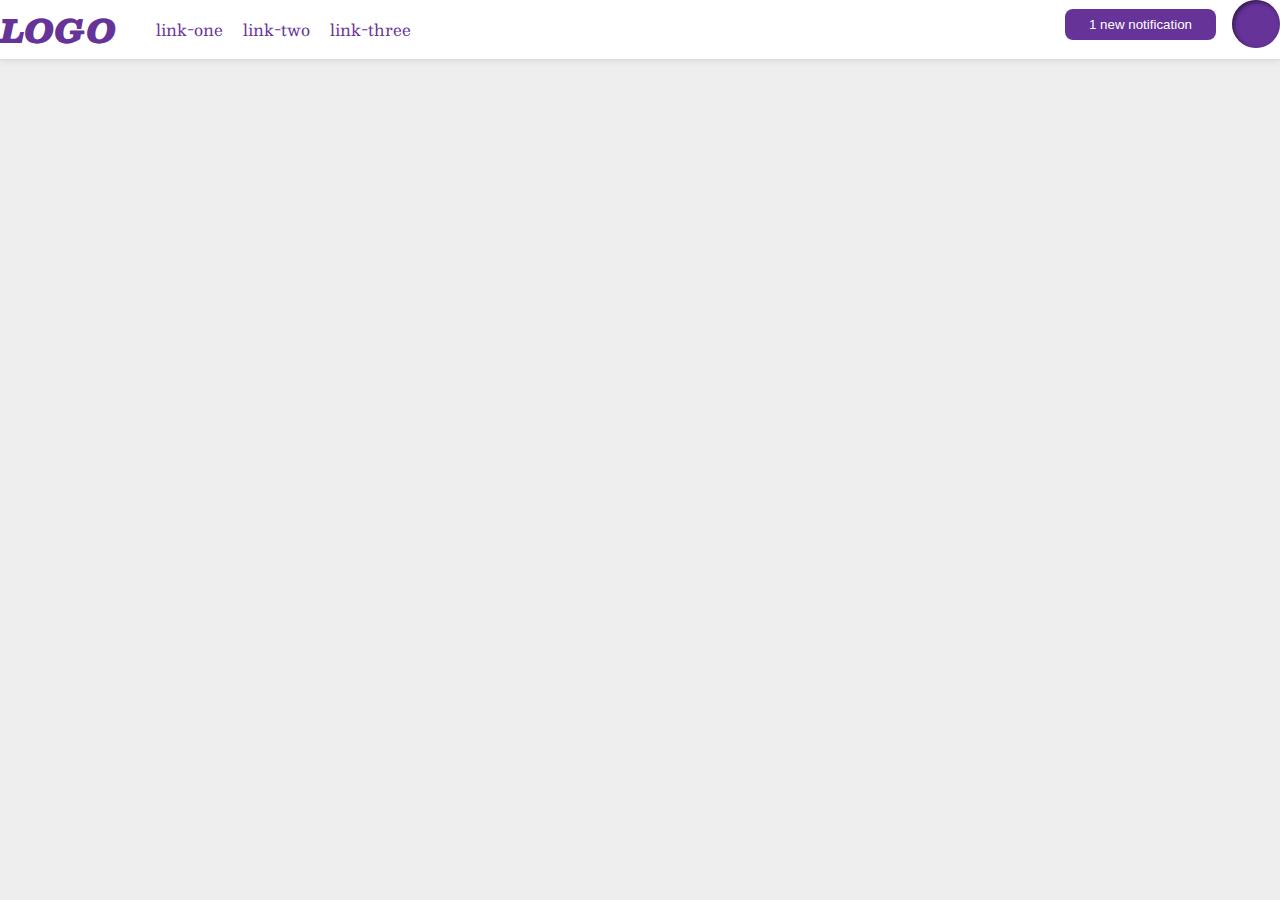
<file: flex/03-flex-header-2/index.html>
<!DOCTYPE html>
<html lang="en">
  <head>
    <meta charset="UTF-8">
    <meta http-equiv="X-UA-Compatible" content="IE=edge">
    <meta name="viewport" content="width=device-width, initial-scale=1.0">
    <title>Flex Header 2</title>
    <link rel="stylesheet" href="style.css">
  </head>
  <body>
    <div class="header">
      <div class="left">
        <div class="logo">
        LOGO
        </div>
        <ul class="links">
          <li><a href="google.com">link-one</a></li>
          <li><a href="google.com">link-two</a></li>
          <li><a href="google.com">link-three</a></li>
        </ul>
      </div>
      <div class="right">
        <button class="notifications">
          1 new notification
        </button>
        <div class="profile-image"></div>
      </div>
    </div>
  </body>
</html>
</file>
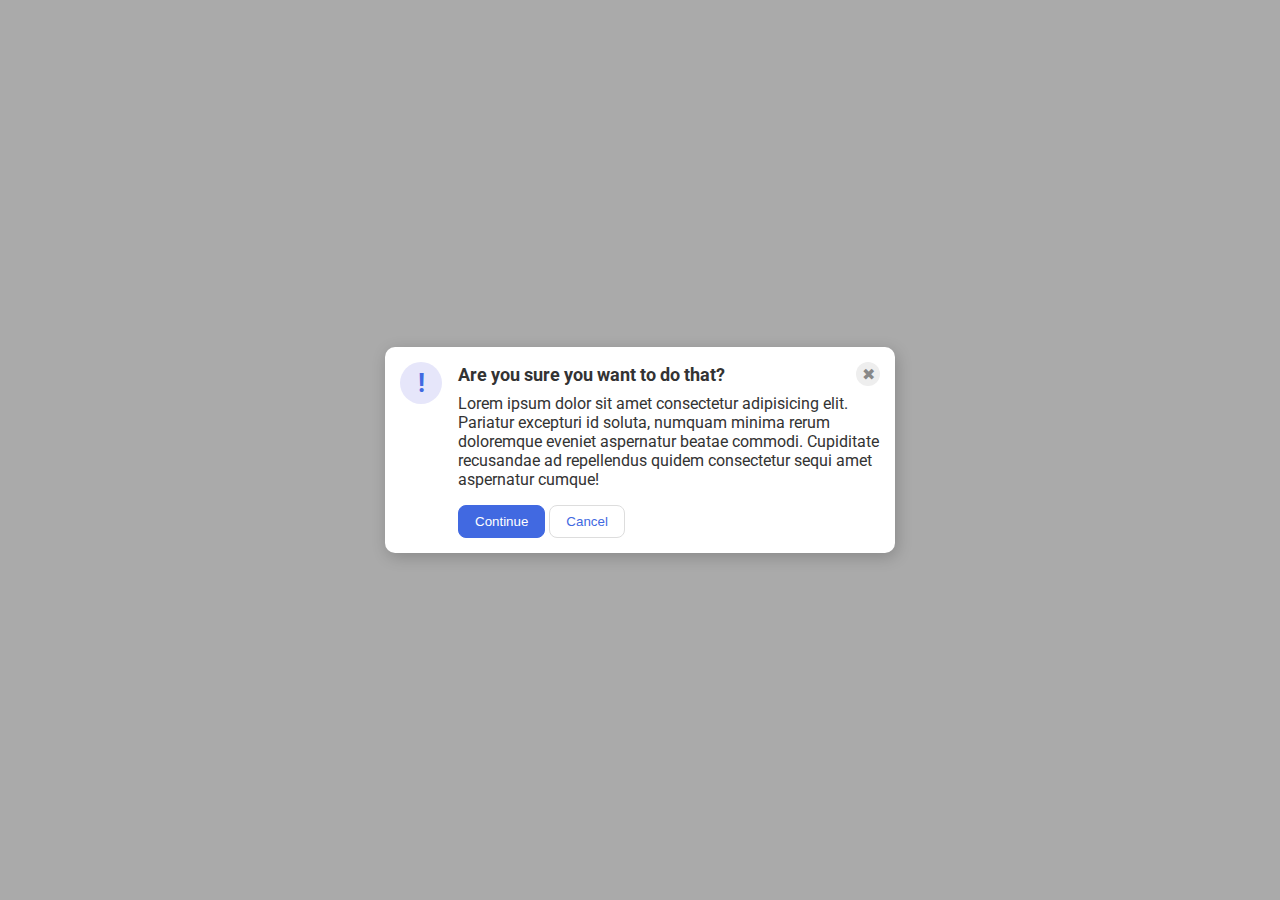
<file: flex/05-flex-modal/index.html>
<!DOCTYPE html>
<html lang="en">
  <head>
    <meta charset="UTF-8">
    <meta http-equiv="X-UA-Compatible" content="IE=edge">
    <meta name="viewport" content="width=device-width, initial-scale=1.0">
    <link rel="stylesheet" href="style.css">
    <title>Modal</title>
  </head>
  <body>
    <div class="modal">
      <div class="icon">!</div>
      <div class="container">
        <div class="header">Are you sure you want to do that?
          <div class="close-button">✖</div>
        </div>
        <div class="text">Lorem ipsum dolor sit amet consectetur adipisicing elit. Pariatur excepturi id soluta, numquam minima rerum doloremque eveniet aspernatur beatae commodi. Cupiditate recusandae ad repellendus quidem consectetur sequi amet aspernatur cumque!</div>
        <button class="continue">Continue</button>
        <button class="cancel">Cancel</button>
      </div>
    </div>
  </body>
</html>
</file>
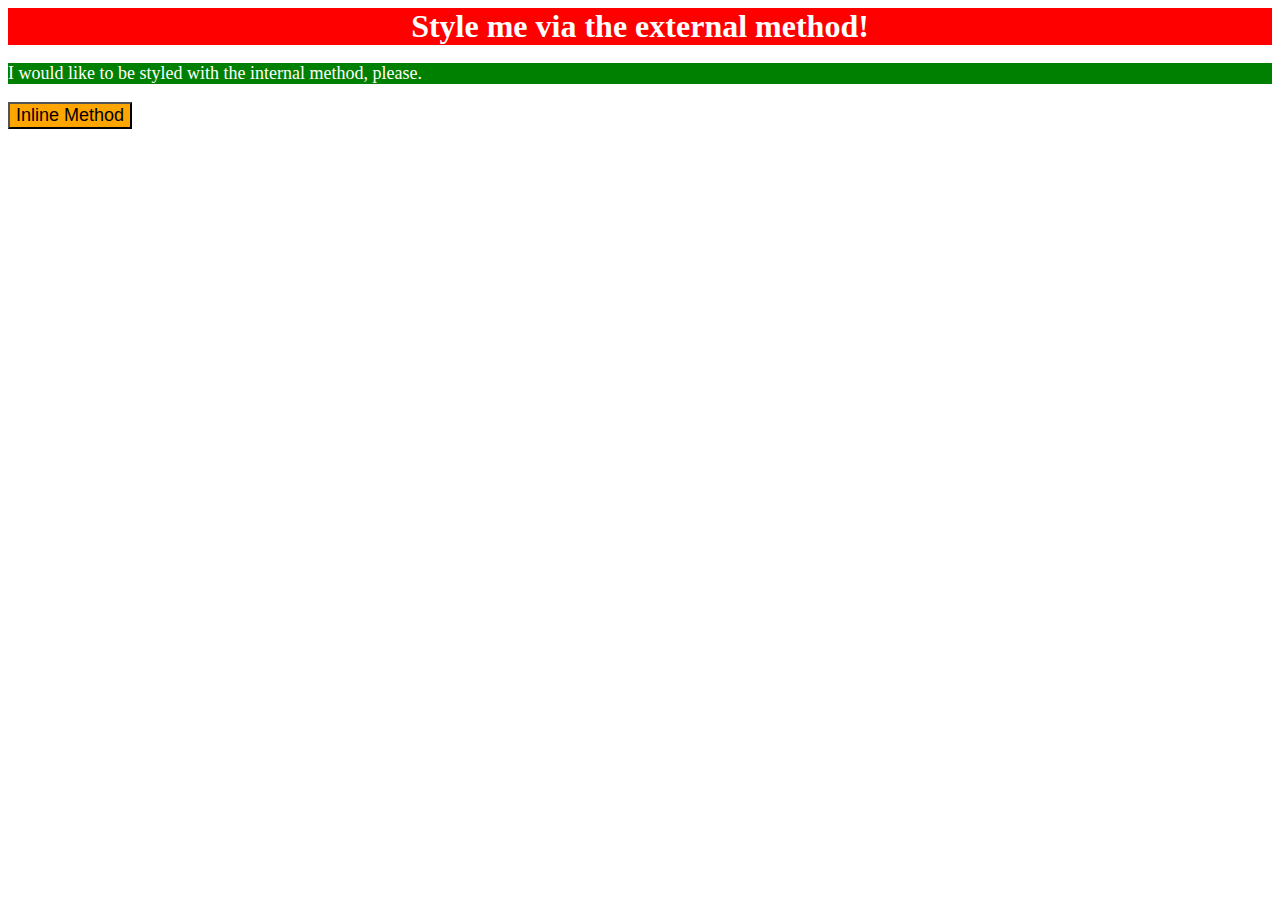
<file: foundations/01-css-methods/index.html>
<!DOCTYPE html>
<html lang="en">
  <head>
    <meta charset="UTF-8">
    <meta http-equiv="X-UA-Compatible" content="IE=edge">
    <meta name="viewport" content="width=device-width, initial-scale=1.0">
    <title>Methods for Adding CSS</title>
    <link rel="stylesheet" href="styles.css">
    <style>
      p {
        background-color: green;
        color: white;
        font-size: 18px;
      }
    </style>
  </head>
  <body>
    <div>Style me via the external method!</div>
    <p>I would like to be styled with the internal method, please.</p>
    <button style="background-color: orange; font-size: 18px;">Inline Method</button>
  </body>
</html>
</file>
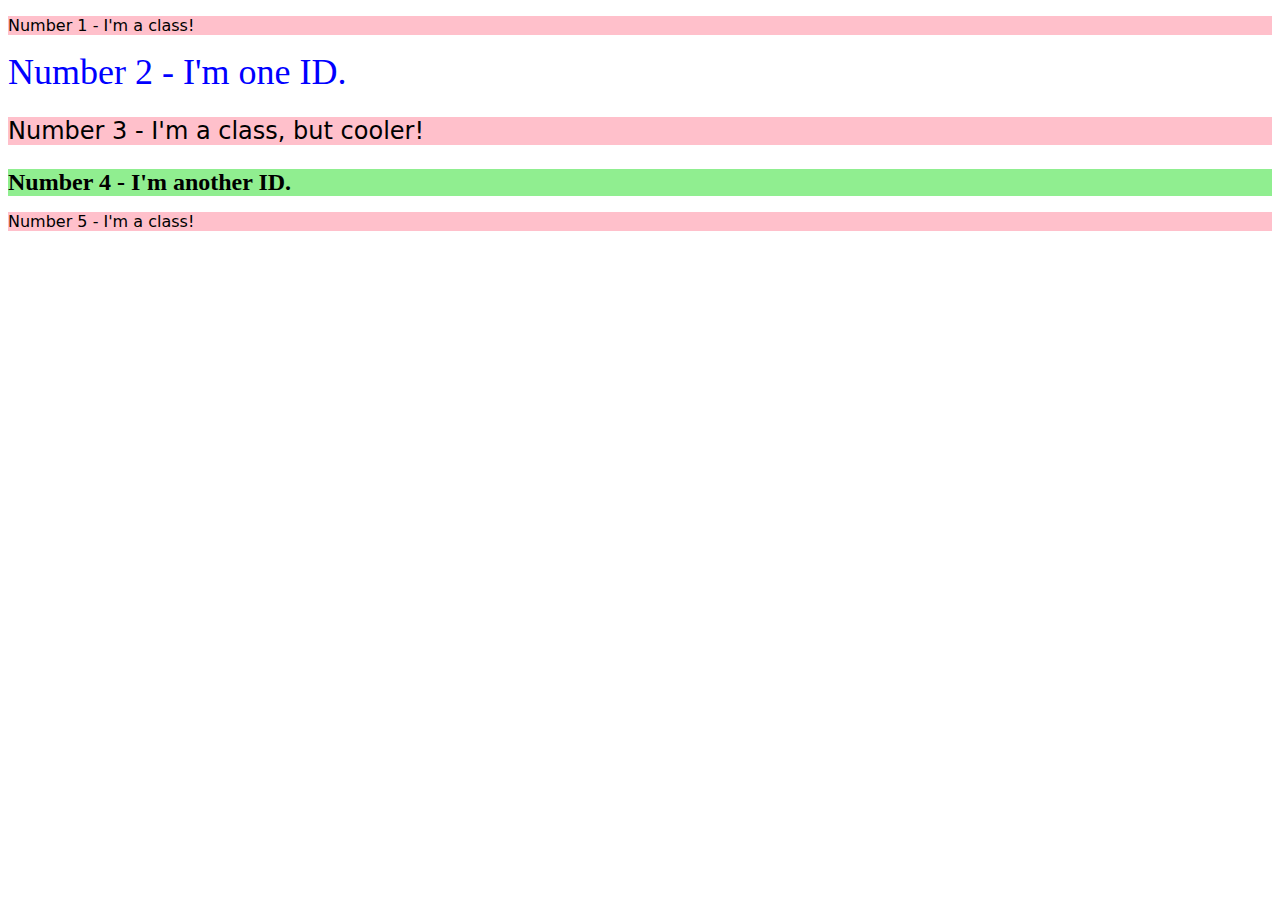
<file: foundations/02-class-id-selectors/index.html>
<!DOCTYPE html>
<html lang="en">
  <head>
    <meta charset="UTF-8">
    <meta http-equiv="X-UA-Compatible" content="IE=edge">
    <meta name="viewport" content="width=device-width, initial-scale=1.0">
    <title>Class and ID Selectors</title>
    <link rel="stylesheet" href="style.css">
  </head>
  <body>
    <p class="odd">Number 1 - I'm a class!</p>
    <div ID="two">Number 2 - I'm one ID.</div>
    <p class="odd big">Number 3 - I'm a class, but cooler!</p>
    <div ID="four">Number 4 - I'm another ID.</div>
    <p class="odd">Number 5 - I'm a class!</p>
  </body>
</html>
</file>
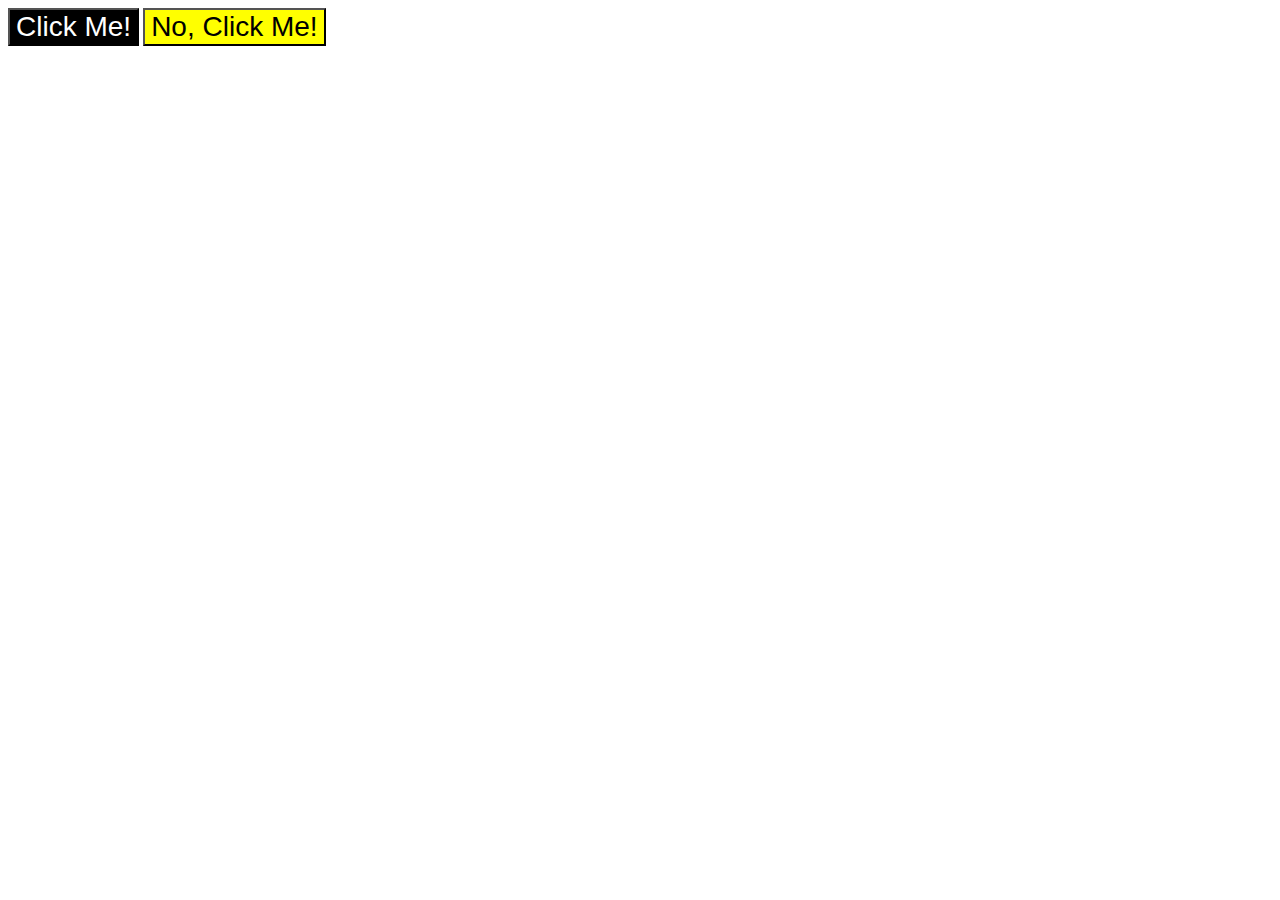
<file: foundations/03-grouping-selectors/index.html>
<!DOCTYPE html>
<html lang="en">
  <head>
    <meta charset="UTF-8">
    <meta http-equiv="X-UA-Compatible" content="IE=edge">
    <meta name="viewport" content="width=device-width, initial-scale=1.0">
    <title>Grouping Selectors</title>
    <link rel="stylesheet" href="style.css">
  </head>
  <body>
    <button class="click me">Click Me!</button>
    <button class="no click">No, Click Me!</button>
  </body>
</html>
</file>
<file: flex/03-flex-header-2/style.css>
/* this is some magical font-importing.  
you'll learn about it later. */
@import url('https://fonts.googleapis.com/css2?family=Besley:ital,wght@0,400;1,900&display=swap');

body {
  margin: 0;
  background: #eee;
  font-family: Besley, serif;
}

.header {
  background: white;
  border-bottom: 1px solid #ddd;
  box-shadow: 0 0 8px rgba(0,0,0,.1);
  display: flex;
  align-items: flex-start;
  justify-content: space-between;
}

.profile-image {
  background: rebeccapurple;
  box-shadow: inset 2px 2px 4px rgba(0,0,0,.5);
  border-radius: 50%;
  width: 48px;
  height: 48px;
}

.logo {
  color: rebeccapurple;
  font-size: 32px;
  font-weight: 900;
  font-style: italic;
}

button {
  border: none;
  border-radius: 8px;
  background: rebeccapurple;
  color: white;
  padding: 8px 24px;
  display: flex;

}

a {
  /* this removes the line under our links */
  text-decoration: none;
  color: rebeccapurple;
}

ul {
  list-style-type: none;
  display: flex;
  align-items: center;
  justify-content: space-between;
  gap: 20px;
}

.left {
  display: flex;
  align-items: center;
}

.right {
  display: flex;
  align-items: center;
  gap: 16px;
}
</file>
<file: flex/05-flex-modal/style.css>
@import url('https://fonts.googleapis.com/css2?family=Roboto:wght@400;700&display=swap');

html, body {
  height: 100%;
}

body {
  font-family: Roboto, sans-serif;
  margin: 0;
  background: #aaa;
  color: #333;
  display: flex;
  align-items: center;
  justify-content: center;
}

.modal {
  background: white;
  width: 480px;
  border-radius: 10px;
  box-shadow: 2px 4px 16px rgba(0,0,0,.2);
  display: flex;
  padding: 15px;
  gap: 16px;
  justify-content: space-between;
}

.icon {
  color: royalblue;
  font-size: 26px;
  font-weight: 700;
  background: lavender;
  width: 42px;
  height: 42px;
  border-radius: 50%;
  display: flex;
  align-items: center;
  justify-content: center;
  flex-shrink: 0;
}

.close-button {
  background: #eee;
  border-radius: 50%;
  color: #888;
  font-weight: 400;
  font-size: 16px;
  height: 24px;
  width: 24px;
  display: flex;
  align-items: center;
  justify-content: center;
}

button {
  padding: 8px 16px;
  border-radius: 8px;
}

button.continue {
  background: royalblue;
  border: 1px solid royalblue;
  color: white;
}

button.cancel {
  background: white;
  border: 1px solid #ddd;
  color: royalblue;
}

.header {
  display: flex;
  align-items: center;
  justify-content: space-between;
  font-size: 18px;
  font-weight: 700;
  margin-bottom: 8px;
}


.text {
  margin-bottom: 16px;
}
</file>
<file: foundations/01-css-methods/styles.css>
div{
    background-color: red;
    color: white;
    font-size: 32px;
    text-align: center;
    font-weight: bold;
}
</file>
<file: foundations/02-class-id-selectors/style.css>
.odd {
    background-color: pink;
    font-family: "Verdana", "DejaVu Sans", sans-serif;
}

#two {
    color: blue;
    font-size: 36px;
}

.odd.big {
    font-size: 24px;
}

#four {
    background-color: lightgreen;
    font-size: 24px;
    font-weight: bold;
}
</file>
<file: foundations/03-grouping-selectors/style.css>
.click {
    font-size: 28px;
    font-family: "Helvetica", "Times New Roman", sans-serif;
}

.me {
    background-color: black;
    color: white;
}

.no {
    background-color: yellow;
}
</file>
